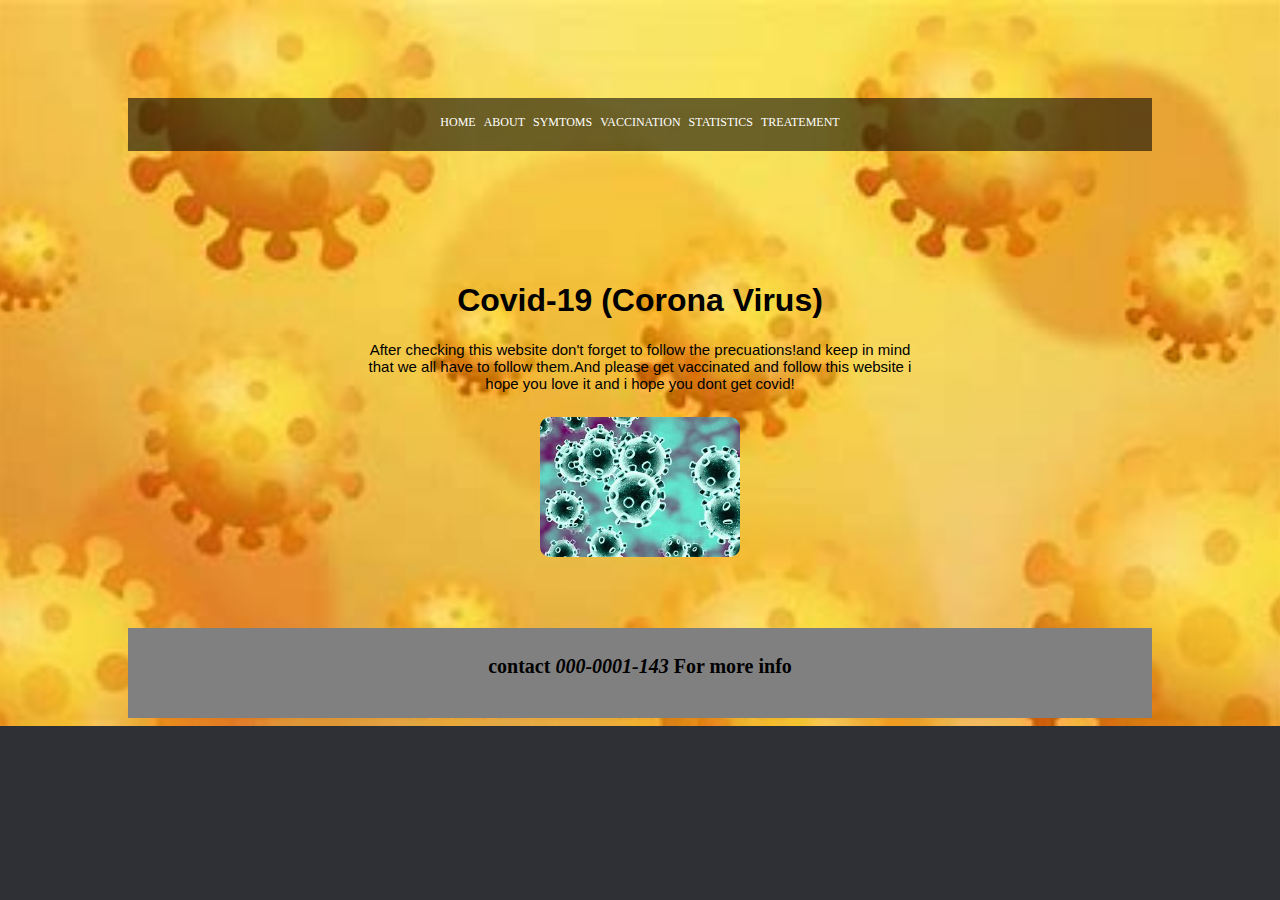
<file: Covid-19/index.html>
<!DOCTYPE html>
<html lang="en">
  <head>
    <meta charset="UTF-8" />
    <meta http-equiv="X-UA-Compatible" content="IE=edge" />
    <meta name="viewport" content="width=device-width, initial-scale=1.0" />
    <title>Covid-19</title>
    <link rel="stylesheet" href="style.css">
  </head>
  <body>
        <div class="container">
            <header>

            </header>
            <nav>
              <a class="ex1" href="#">HOME</a>
              <a class="ex2" href="about.html">ABOUT</a>
              <a class="ex3" href="#">SYMTOMS</a>
              <a class="ex4" href="#">VACCINATION</a>
              <a class="ex5" href="#">STATISTICS</a>
              <a class="ex6" href="treatment.html">TREATEMENT</a>
            </nav>
            <main>
                <h1>Covid-19 (Corona Virus)</h1>
                <p>After checking this website don't forget to follow the precuations!and keep in mind that we all have to follow them.And please get vaccinated and follow this website i hope you love it and i hope you dont get covid!</p>
                <img src="images/covid-19.jpg">
            </main>
            <footer>
                <h2>contact <i>000-0001-143</i> For more info</h2>
            </footer>
        </div>
  </body>
</html>
</file>
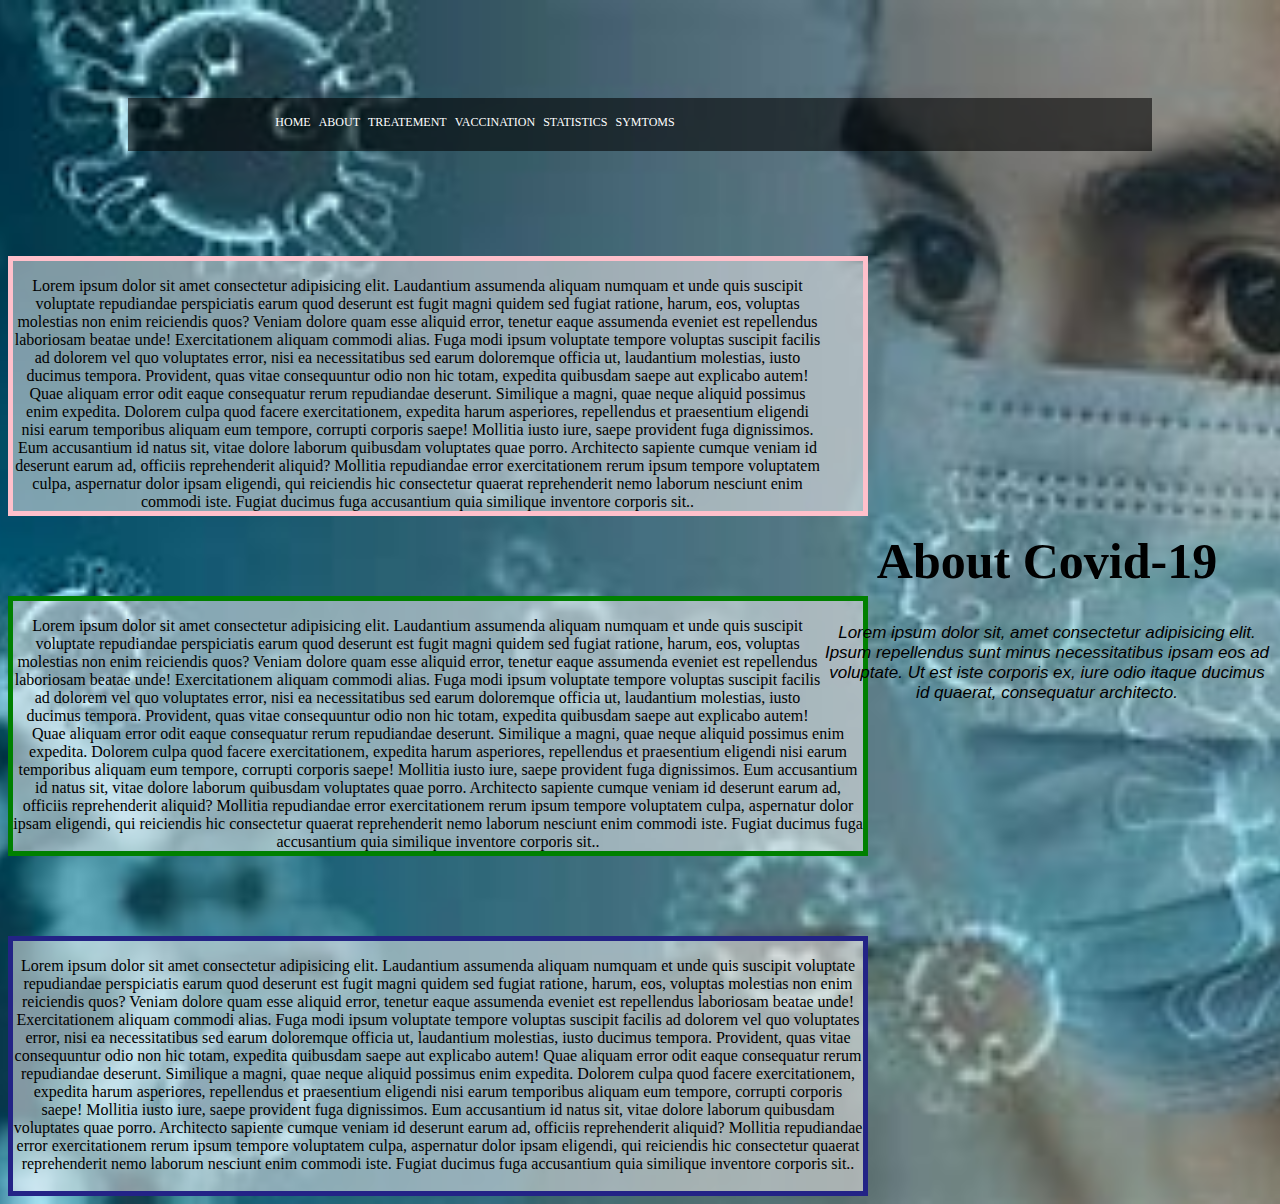
<file: Covid-19/about.html>
<!DOCTYPE html>
<html lang="en">
<head>
    <meta charset="UTF-8">
    <meta http-equiv="X-UA-Compatible" content="IE=edge">
    <meta name="viewport" content="width=device-width, initial-scale=1.0">
    <title>About</title>
    <link rel="stylesheet" href="stylesheet.css">
</head>
<body>
    <header>
    </header>
    <main>
        <h1>About Covid-19</h1>
        <p>Lorem ipsum dolor sit, amet consectetur adipisicing elit. Ipsum repellendus sunt minus necessitatibus ipsam eos ad voluptate. Ut est iste corporis ex, iure odio itaque ducimus id quaerat, consequatur architecto.</p>
    </main> 
        <nav>
        <a class="ex1" href="index.html">HOME</a>
        <a class="ex2" href="#">ABOUT</a>
        <a class="ex3" href="treatment.html">TREATEMENT</a>
        <a class="ex4" href="#">VACCINATION</a>
        <a class="ex5" href="#">STATISTICS</a>
        <a class="ex6" href="#">SYMTOMS</a>
    </nav>
    <div class="header1">
        <p>Lorem ipsum dolor sit amet consectetur adipisicing elit. Laudantium assumenda aliquam numquam et unde quis suscipit voluptate repudiandae perspiciatis earum quod deserunt est fugit magni quidem sed fugiat ratione, harum, eos, voluptas molestias non enim reiciendis quos? Veniam dolore quam esse aliquid error, tenetur eaque assumenda eveniet est repellendus laboriosam beatae unde! Exercitationem aliquam commodi alias. Fuga modi ipsum voluptate tempore voluptas suscipit facilis ad dolorem vel quo voluptates error, nisi ea necessitatibus sed earum doloremque officia ut, laudantium molestias, iusto ducimus tempora. Provident, quas vitae consequuntur odio non hic totam, expedita quibusdam saepe aut explicabo autem! Quae aliquam error odit eaque consequatur rerum repudiandae deserunt. Similique a magni, quae neque aliquid possimus enim expedita. Dolorem culpa quod facere exercitationem, expedita harum asperiores, repellendus et praesentium eligendi nisi earum temporibus aliquam eum tempore, corrupti corporis saepe! Mollitia iusto iure, saepe provident fuga dignissimos. Eum accusantium id natus sit, vitae dolore laborum quibusdam voluptates quae porro. Architecto sapiente cumque veniam id deserunt earum ad, officiis reprehenderit aliquid? Mollitia repudiandae error exercitationem rerum ipsum tempore voluptatem culpa, aspernatur dolor ipsam eligendi, qui reiciendis hic consectetur quaerat reprehenderit nemo laborum nesciunt enim commodi iste. Fugiat ducimus fuga accusantium quia similique inventore corporis sit..</p>
    </div>
    <div class="header2">
        <p>Lorem ipsum dolor sit amet consectetur adipisicing elit. Laudantium assumenda aliquam numquam et unde quis suscipit voluptate repudiandae perspiciatis earum quod deserunt est fugit magni quidem sed fugiat ratione, harum, eos, voluptas molestias non enim reiciendis quos? Veniam dolore quam esse aliquid error, tenetur eaque assumenda eveniet est repellendus laboriosam beatae unde! Exercitationem aliquam commodi alias. Fuga modi ipsum voluptate tempore voluptas suscipit facilis ad dolorem vel quo voluptates error, nisi ea necessitatibus sed earum doloremque officia ut, laudantium molestias, iusto ducimus tempora. Provident, quas vitae consequuntur odio non hic totam, expedita quibusdam saepe aut explicabo autem! Quae aliquam error odit eaque consequatur rerum repudiandae deserunt. Similique a magni, quae neque aliquid possimus enim expedita. Dolorem culpa quod facere exercitationem, expedita harum asperiores, repellendus et praesentium eligendi nisi earum temporibus aliquam eum tempore, corrupti corporis saepe! Mollitia iusto iure, saepe provident fuga dignissimos. Eum accusantium id natus sit, vitae dolore laborum quibusdam voluptates quae porro. Architecto sapiente cumque veniam id deserunt earum ad, officiis reprehenderit aliquid? Mollitia repudiandae error exercitationem rerum ipsum tempore voluptatem culpa, aspernatur dolor ipsam eligendi, qui reiciendis hic consectetur quaerat reprehenderit nemo laborum nesciunt enim commodi iste. Fugiat ducimus fuga accusantium quia similique inventore corporis sit..</p>
    </div>
    <div class="header3">
        <p>Lorem ipsum dolor sit amet consectetur adipisicing elit. Laudantium assumenda aliquam numquam et unde quis suscipit voluptate repudiandae perspiciatis earum quod deserunt est fugit magni quidem sed fugiat ratione, harum, eos, voluptas molestias non enim reiciendis quos? Veniam dolore quam esse aliquid error, tenetur eaque assumenda eveniet est repellendus laboriosam beatae unde! Exercitationem aliquam commodi alias. Fuga modi ipsum voluptate tempore voluptas suscipit facilis ad dolorem vel quo voluptates error, nisi ea necessitatibus sed earum doloremque officia ut, laudantium molestias, iusto ducimus tempora. Provident, quas vitae consequuntur odio non hic totam, expedita quibusdam saepe aut explicabo autem! Quae aliquam error odit eaque consequatur rerum repudiandae deserunt. Similique a magni, quae neque aliquid possimus enim expedita. Dolorem culpa quod facere exercitationem, expedita harum asperiores, repellendus et praesentium eligendi nisi earum temporibus aliquam eum tempore, corrupti corporis saepe! Mollitia iusto iure, saepe provident fuga dignissimos. Eum accusantium id natus sit, vitae dolore laborum quibusdam voluptates quae porro. Architecto sapiente cumque veniam id deserunt earum ad, officiis reprehenderit aliquid? Mollitia repudiandae error exercitationem rerum ipsum tempore voluptatem culpa, aspernatur dolor ipsam eligendi, qui reiciendis hic consectetur quaerat reprehenderit nemo laborum nesciunt enim commodi iste. Fugiat ducimus fuga accusantium quia similique inventore corporis sit..</p>
    </div>

</body>
</html>
</file>
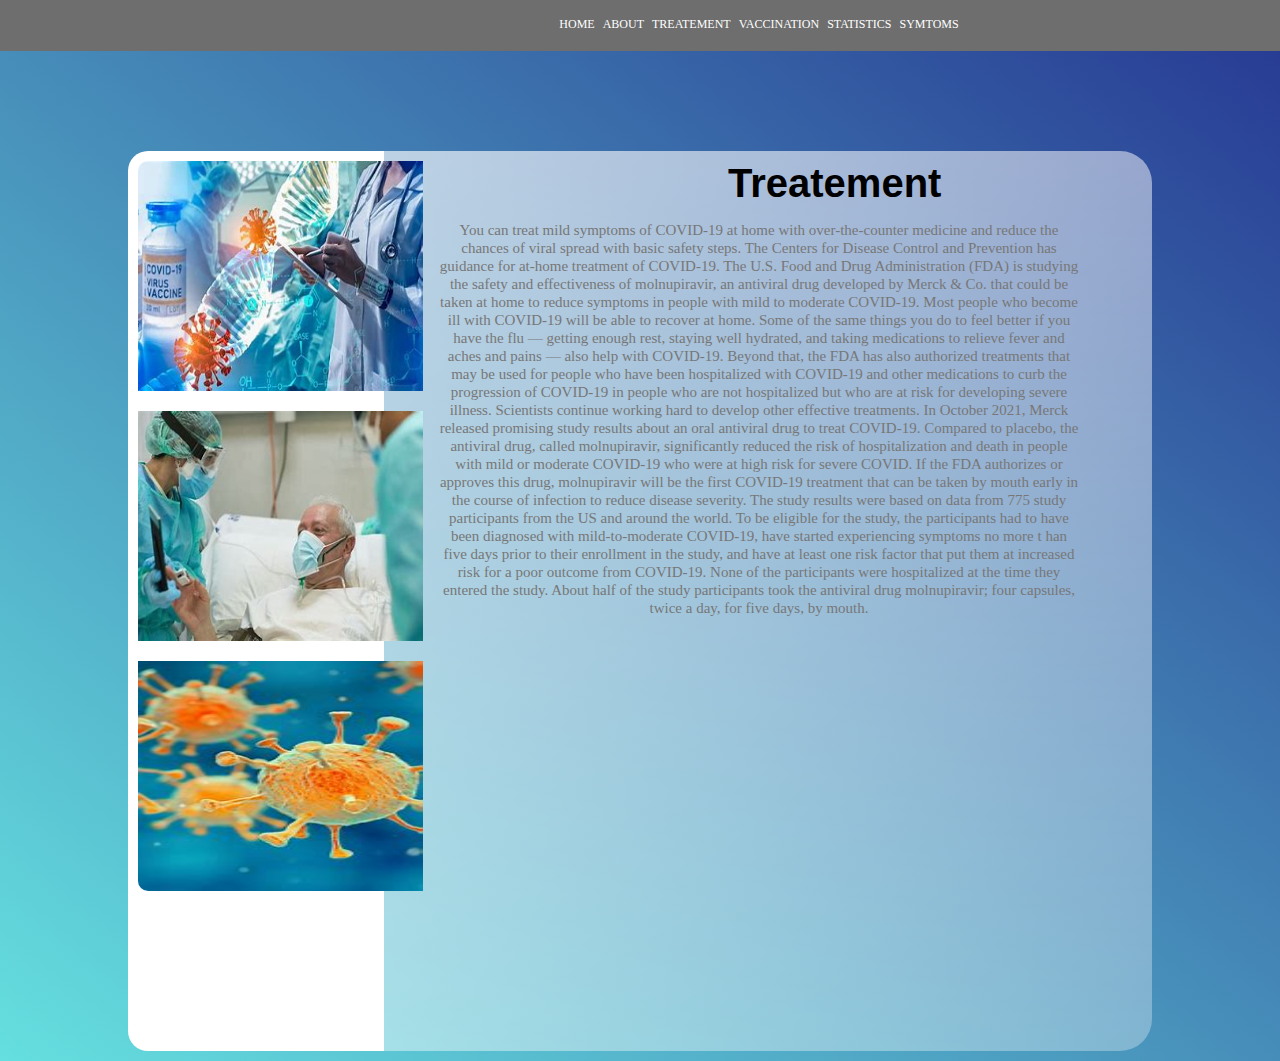
<file: Covid-19/treatment.html>
<!DOCTYPE html>
<html lang="en">
<head>
    <meta charset="UTF-8">
    <meta http-equiv="X-UA-Compatible" content="IE=edge">
    <meta name="viewport" content="width=device-width, initial-scale=1.0">
    <title>Treatement</title>
    <link rel="stylesheet" href="styles.css">
</head>
<body>
    <nav>
        <a class="ex1" href="index.html">HOME</a>
        <a class="ex2" href="about.html">ABOUT</a>
        <a class="ex3" href="#">TREATEMENT</a>
        <a class="ex4" href="#">VACCINATION</a>
        <a class="ex5" href="#">STATISTICS</a>
        <a class="ex6" href="#">SYMTOMS</a>
    </nav>
    <main>
        <section class="glass">
            <h1>Treatement</h1>
            <p>You can treat mild symptoms of COVID-19 at home with over-the-counter medicine and reduce the chances of viral spread with basic safety steps. The Centers for Disease Control and Prevention has guidance for at-home treatment of COVID-19.
                The U.S. Food and Drug Administration (FDA) is studying the safety and effectiveness of molnupiravir, an antiviral drug developed by Merck & Co. that could be taken at home to reduce symptoms in people with mild to moderate COVID-19.
                Most people who become ill with COVID-19 will be able to recover at home. Some of the same things you do to feel better if you have the flu — getting enough rest, staying well hydrated, and taking medications to relieve fever and aches and pains — also help with COVID-19.
                Beyond that, the FDA has also authorized treatments that may be used for people who have been hospitalized with COVID-19 and other medications to curb the progression of COVID-19 in people who are not hospitalized but who are at risk for developing severe illness. 
                Scientists continue working hard to develop other effective treatments.
                In October 2021, Merck released promising study results about an oral antiviral drug to treat COVID-19. Compared to placebo,
                the antiviral drug, called molnupiravir, significantly reduced the risk of hospitalization and death in people with mild or moderate COVID-19 who were at high risk for severe COVID. If the FDA authorizes or
                approves this drug, molnupiravir will be the first COVID-19 treatment that can be 
                taken by mouth early in the course of infection to reduce disease severity.
                The study results were based on data from 775 study participants from the US and 
                around the world. To be eligible for the study, the participants had to have been 
                diagnosed with mild-to-moderate COVID-19, have started experiencing symptoms no more t
                han five days prior to their enrollment in the study, and have at least one risk factor that put them at increased risk for a poor outcome from COVID-19. None of the participants were hospitalized at the time they entered the study. About half of the study participants 
                took the antiviral drug molnupiravir; four capsules, twice a day, 
                for five days, by mouth.
                </p>
            <div class="inner-gls">
                <img src="images/treatement1.jpg" class="trt1">
                <img src="images/treatement2.jpg" class="trt2">
                <img src="images/treatement3.jpg" class="trt3">
            </div>
        </section>
    </main>
</body>
</html>
</file>
<file: Covid-19/style.css>
body{
  background-color: #2f3035;
  background-image: url(images/background-img.jpg);
  background-size: cover;
  background-repeat: no-repeat;
  background-position: center;
}
.container{
  width: 1024px;
  margin-right: auto;
  margin-left: auto;
}
header{

  height: 90px;
}
nav {
  height: 25px;
  background-color: rgba(0, 0, 0, 0.568);
  text-align: center;
  padding-top: 14px;
  padding-bottom: 14px;
}
main{
  height: 400px;
  padding-top: 60px;
  padding-left: 240px;
  padding-right: 240px;
  text-align: center;
}
footer{
  background-color: gray;
  height: 90px;
  text-align: center;

}
nav a{
  color: white;
  text-decoration: none;
  font-size: 12px;
  padding-left: 2px;
  padding-right: 2px;
  position: relative;
}
nav a::after{
  content: '';
  width: 0;
  height: 3px;
  position: absolute;
  bottom: -5px;
  left: 50%;
  transform: translateX(-50%);
  background: #fff;
  transition: width 0.3s;
}
nav a:hover::after{
  width: 90%;
}
h1{
  color: black;
  font-size: 54 px;
  padding-top: 50px;
  font-family: Arial, Helvetica, sans-serif;
}
p{
  color: black;
  font-size: 15px;
  font-family: Arial, Helvetica, sans-serif; 
  padding-bottom: 10px;
}
main img {
  width: 200px;
  border-radius: 10px;
}
footer h2{
  font-size: 20px;
  padding-top: 27px;
}
a.ex1:hover{font-size: 100%;}
a.ex2:hover{font-size: 100%;}
a.ex3:hover{font-size: 100%;}
a.ex4:hover{font-size: 100%;}
a.ex5:hover{font-size: 100%;}
a.ex6:hover{font-size: 100%;}
</file>
<file: Covid-19/stylesheet.css>
body{
    background-image: url(images/aboutbackgroundimage.jpg);
    background-size: cover;
    background-repeat: no-repeat;
    background-position: center;
}
header{
    height: 90px;
}
nav {
    height: 25px;
    width: 1024px;
    background-color: rgba(0, 0, 0, 0.568);
    text-align: center;
    padding-top: 14px;
    padding-bottom: 14px;
    margin-right: auto;
    margin-left: auto;
}

nav a{
    color:white;
    text-decoration: none;
    font-size: 12px;
    padding-left: 2px;
    padding-right: 2px;
    position: relative;
}
nav a::after{
    content: '';
    width: 0;
    height: 3px;
    position: absolute;
    bottom: -5px;
    left: 50%;
    transform: translateX(-50%);
    background: rgb(255, 255, 255);
    transition: width 0.3s;
}
nav a:hover::after{
    width: 90%;
}
a.ex1:hover{font-size: 100%;}
a.ex2:hover{font-size: 100%;}
a.ex3:hover{font-size: 100%;}
a.ex4:hover{font-size: 100%;}
a.ex5:hover{font-size: 100%;}
a.ex6:hover{font-size: 100%;}
main{
    max-width: 450px;
    position: relative;
    display: block;
    float: right;
    text-align: center;
    padding-top: 400px;
}
main h1{
    font-size: 50px;
    font-family: cursive;
}
main p{
    font-size: 17px;
    font-family:-apple-system, BlinkMacSystemFont, 'Segoe UI', Roboto, Oxygen, Ubuntu, Cantarell, 'Open Sans', 'Helvetica Neue', sans-serif;
    font-style: italic;
    color: rgb(255, 255,); 
}
.header1{
    height: 250px;
    width: 850px;
    background-color: rgba(255, 248, 248, 0.493);
    border: 5px solid pink;
    margin-top: 105px;
    text-align: center;
}
.header1 p{
    color: rgb(0, 0, 0);
}
.header2{
    height: 250px;
    width: 850px;
    background-color: rgba(255, 248, 248, 0.493);
    border: 5px solid green;
    margin-top: 80px;
    text-align: center;
}
.header2 p{
    color: rgb(0, 0, 0);
}
.header3{
    height: 250px;
    width: 850px;
    background-color: rgba(255, 248, 248, 0.493);
    border: 5px solid rgb(35, 35, 134);
    margin-top: 80px;
    text-align: center;
}
.header3 p{
    color: rgb(0, 0, 0);
}
</file>
<file: Covid-19/styles.css>
*{
    margin: 0;
    padding: 0;
    box-sizing: border-box;
}
nav {
    height: 25px;
    width: 1518px;
    background-color: rgba(0, 0, 0, 0.568);
    text-align: center;
    padding-top: 14px;
    padding-bottom: 37px;
    margin-right: auto;
    margin-left: auto;

}

nav a{
    color:white;
    text-decoration: none;
    font-size: 12px;
    padding-left: 2px;
    padding-right: 2px;
    position: relative;
}
nav a::after{
    content: '';
    width: 0;
    height: 3px;
    position: absolute;
    bottom: -5px;
    left: 50%;
    transform: translateX(-50%);
    background: rgb(255, 255, 255);
    transition: width 0.3s;
}
nav a:hover::after{
    width: 90%;
}
a.ex1:hover{font-size: 100%;}
a.ex2:hover{font-size: 100%;}
a.ex3:hover{font-size: 100%;}
a.ex4:hover{font-size: 100%;}
a.ex5:hover{font-size: 100%;}
a.ex6:hover{font-size: 100%;}
main{
    min-height: 100vh;
    background: linear-gradient(to right top,#65dfdf,#283c94);
    display: flex;
    align-items: center;
    justify-content: center;
}
.glass{
    background: white;
    height: 100vh;
    width: 80%;
    background: linear-gradient(to right bottom,rgba(255,255,255,0.7),rgba(255,255,255,0.3));
    background-position: cover;
    border-radius: 2rem;
    text-align: center;
    margin-bottom: 10px;
    margin-top: 100px;
}
.glass h1{
    font-size: 40px;
    font-family: sans-serif;
    padding-top: 10px;
    padding-left: 600px;
    position: absolute;
}
.glass p{
    font-size: 15px;
    line-height: 18px;
    color: #777;
    padding-left: 310px;
    padding-right: 200px;
    position: absolute;
    padding-top: 70px;
}
.trt1{
    float: left;
    width: 305px;
    height: 250px;
    padding: 10px 10px;
     /*border-radius:top,right,bottom,left;*/
    border-radius: 20px 0px 0px 0px;
}
.trt2{
    float: left;
    width: 305px;
    height: 250px;
    padding: 10px 10px;
}
.trt3{
    float: left;
    width: 305px;
    height: 250px;
    padding: 10px 10px;
    /*border-radius:top,right,bottom,left;*/
    border-radius: 0px 0px 0px 20px;
}
.inner-gls{
    background: white;
    min-height: 100vh;
    width: 25%;
    border-left: 2rem;
    border-right: none;
    text-align: center;
    /*border-radius:top,right,bottom,left;*/
    border-radius: 20px 0px 0px 20px;
}
</file>
